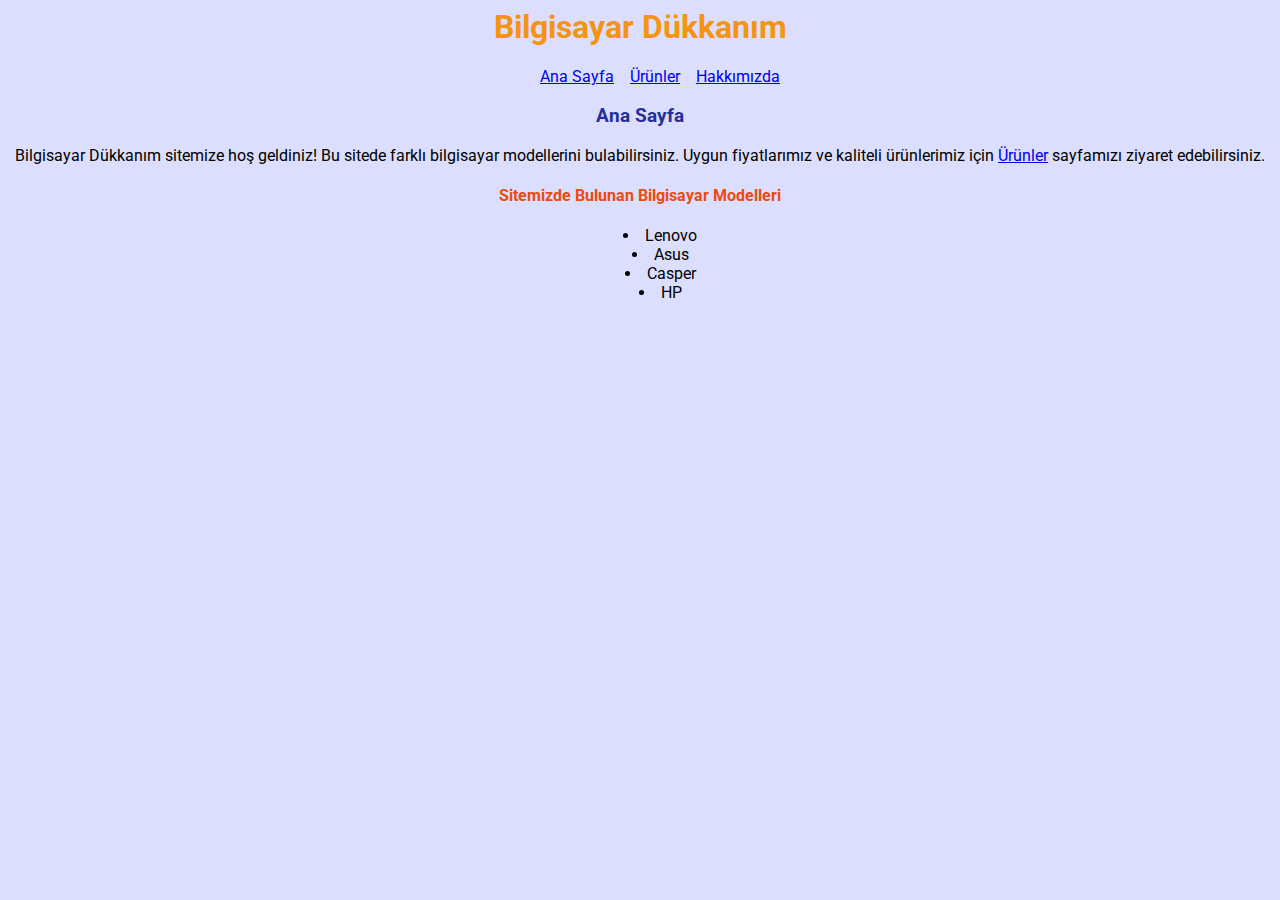
<file: odev1/index.html>
<html lang="tr">
<head>
    <meta charset="UTF-8">
    <meta http-equiv="X-UA-Compatible" content="IE=edge">
    <meta name="viewport" content="width=device-width, initial-scale=1.0">
    <title>Bilgisayar Dükkanım</title>
    <link rel="stylesheet" href="style.css">
    <link rel="preconnect" href="https://fonts.googleapis.com">
    <link rel="preconnect" href="https://fonts.googleapis.com">
    <link rel="preconnect" href="https://fonts.gstatic.com" crossorigin>
    <link href="https://fonts.googleapis.com/css2?family=Roboto:wght@300&display=swap" rel="stylesheet">

</head>
<body>
    <h1>Bilgisayar Dükkanım</h1>
    <!-- Header - Start -->
     <header>
        <nav>
            <ul class="sirala">
                
                <li><a href="index.html">Ana Sayfa</a>&ensp;</li>&ensp;
                <li><a href="urunler.html">Ürünler</a>&ensp;</li>&ensp;
                <li><a href="hakkimizda.html">Hakkımızda</a></li>
                
            </ul>
        </nav>
        <h3>Ana Sayfa</h3>
    </header>
    <!-- Header - End -->
    <!-- Content - Start -->
    <p>Bilgisayar Dükkanım sitemize hoş geldiniz! Bu sitede farklı bilgisayar modellerini bulabilirsiniz. Uygun fiyatlarımız ve kaliteli ürünlerimiz için <a href="urunler.html">Ürünler</a>  sayfamızı ziyaret edebilirsiniz.</p>
    <div>
        <h4>Sitemizde Bulunan Bilgisayar Modelleri</h4>
        <ul id="ul2">
            <li>Lenovo</li>
            <li>Asus</li>
            <li>Casper</li>
            <li>HP</li>
        </ul>
    </div>
    <!-- Content - End -->
</body>
</html>
</file>
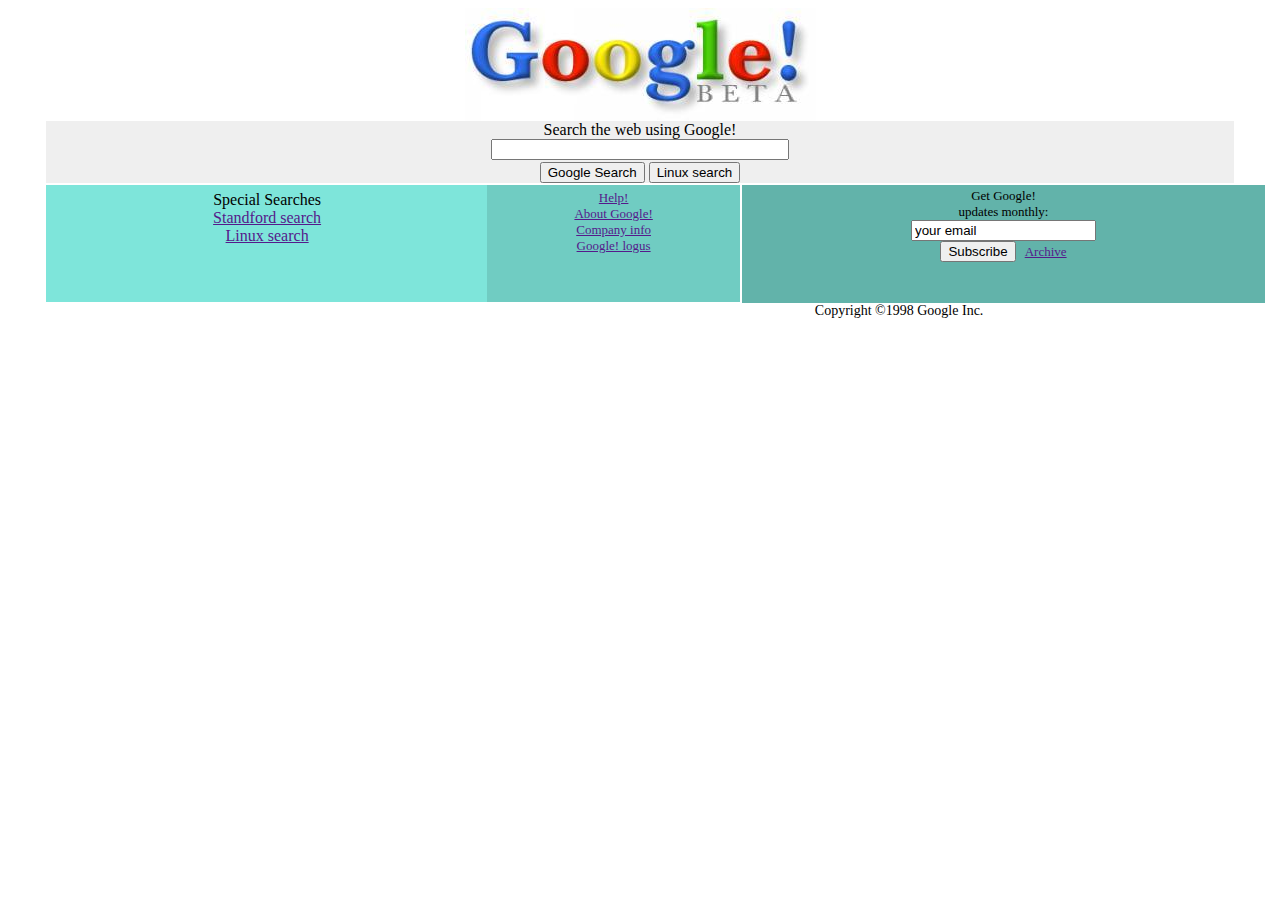
<file: odev2/index.html>
<html lang="tr">
<head>
    <meta charset="UTF-8">
    <meta http-equiv="X-UA-Compatible" content="IE=edge">
    <meta name="viewport" content="width=device-width, initial-scale=1.0">
    <title>Google!</title>
    <link rel="stylesheet" href="style.css">
</head>
<body>
    <img src="google.jpg" alt="google">
    
    <selector>
        <div class="bg-grey">
            <span>Search the web using Google!</span><br>
            <input type="text" name="google"> <br>
            <input type="submit" value="Google Search">
            <input type="submit" value="Linux search">
        </div>

        <div class="bg-lblue">
            <span>Special Searches</span><br>
            <a href="">Standford search</a> <br>
            <a href="">Linux search</a>
        </div>
        <div class="bg-l1">
            <a href="">Help!</a><br>
            <a href="">About Google!</a><br>
            <a href="">Company info</a><br>
            <a href="">Google! logus</a>
        </div>
        
        <div class="bg-l2">
            <span>Get Google!</span><br>
            <span>updates monthly:</span><br>
            <input type="email" name="" value="your email"> <br>
            <input type="submit" value="Subscribe">&nbsp;&nbsp;
            <span><a href="">Archive</a></span>
        </div>
 
    </selector>
    
    <p class="alt">
        Copyright ©1998 Google Inc.
    </p>
</body>
</html>
</file>
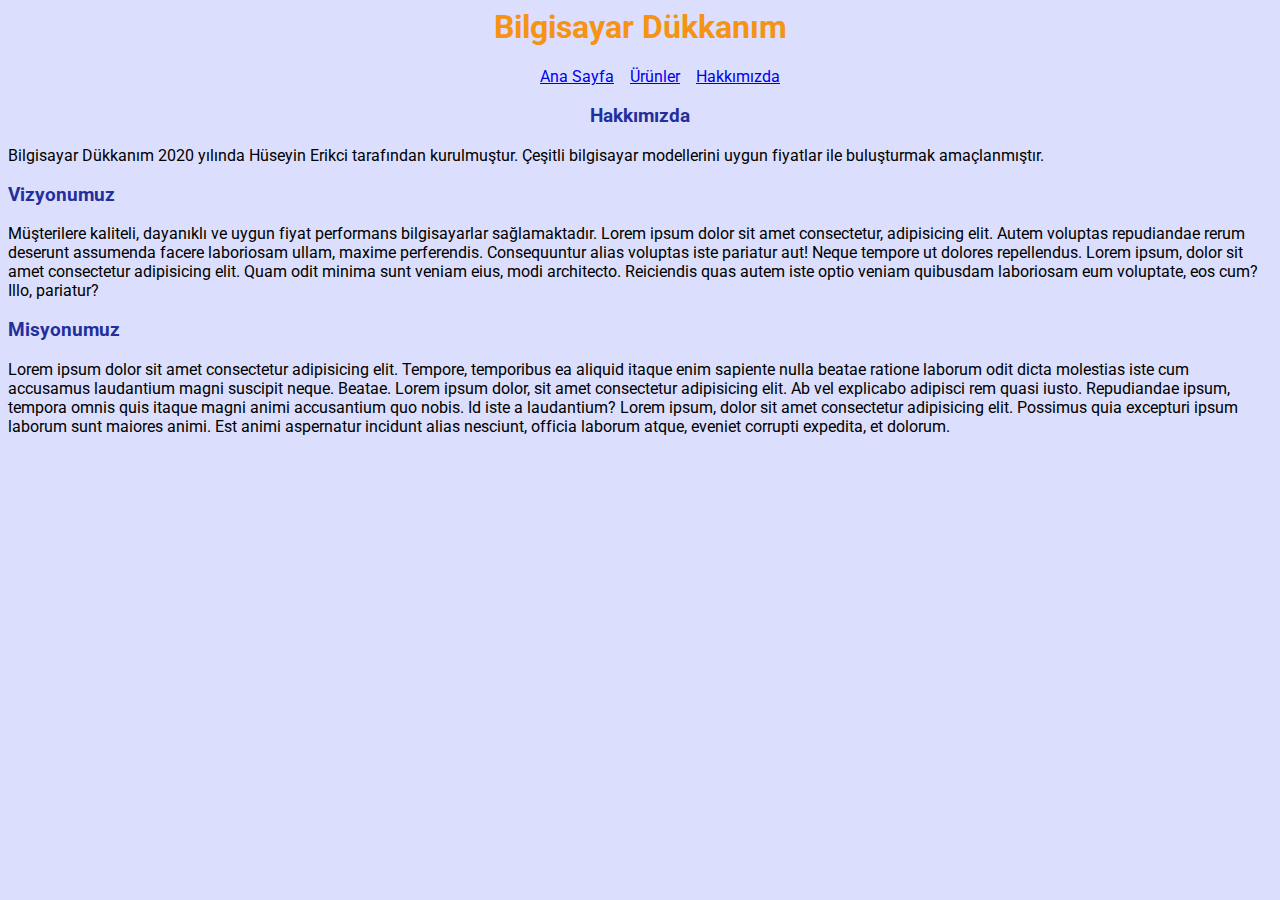
<file: odev1/hakkimizda.html>
<html lang="tr">
<head>
    <meta charset="UTF-8">
    <meta http-equiv="X-UA-Compatible" content="IE=edge">
    <meta name="viewport" content="width=device-width, initial-scale=1.0">
    <title>Bilgisayar Dükkanım</title>
    <link rel="stylesheet" href="style.css">
    <link rel="preconnect" href="https://fonts.googleapis.com">
    <link rel="preconnect" href="https://fonts.googleapis.com">
    <link rel="preconnect" href="https://fonts.gstatic.com" crossorigin>
    <link href="https://fonts.googleapis.com/css2?family=Roboto:wght@300&display=swap" rel="stylesheet">
</head>
<body>
    <h1>Bilgisayar Dükkanım</h1>
    <!-- Header - Start -->
     <header>
        <nav>
            <ul class="sirala">
                <li><a href="index.html">Ana Sayfa</a>&ensp;</li>&ensp;
                <li><a href="urunler.html">Ürünler</a>&ensp;</li>&ensp;
                <li><a href="hakkimizda.html">Hakkımızda</a></li>
            </ul>
        </nav>
        <h3>Hakkımızda</h3>
    </header>
    <!-- Header - End -->
    <!-- Content - Start -->
    <article class="p1">
    <p>Bilgisayar Dükkanım 2020 yılında Hüseyin Erikci tarafından kurulmuştur. Çeşitli bilgisayar modellerini uygun fiyatlar ile buluşturmak amaçlanmıştır.</p> 
    <h3>Vizyonumuz</h3>
    <p>
        Müşterilere kaliteli, dayanıklı ve uygun fiyat performans bilgisayarlar sağlamaktadır. Lorem ipsum dolor sit amet consectetur, adipisicing elit. Autem voluptas repudiandae rerum deserunt assumenda facere laboriosam ullam, maxime perferendis. Consequuntur alias voluptas iste pariatur aut! Neque tempore ut dolores repellendus. Lorem ipsum, dolor sit amet consectetur adipisicing elit. Quam odit minima sunt veniam eius, modi architecto. Reiciendis quas autem iste optio veniam quibusdam laboriosam eum voluptate, eos cum? Illo, pariatur?
    </p>
    <h3>Misyonumuz</h3>
    <p>
        Lorem ipsum dolor sit amet consectetur adipisicing elit. Tempore, temporibus ea aliquid itaque enim sapiente nulla beatae ratione laborum odit dicta molestias iste cum accusamus laudantium magni suscipit neque. Beatae. Lorem ipsum dolor, sit amet consectetur adipisicing elit. Ab vel explicabo adipisci rem quasi iusto. Repudiandae ipsum, tempora omnis quis itaque magni animi accusantium quo nobis. Id iste a laudantium? Lorem ipsum, dolor sit amet consectetur adipisicing elit. Possimus quia excepturi ipsum laborum sunt maiores animi. Est animi aspernatur incidunt alias nesciunt, officia laborum atque, eveniet corrupti expedita, et dolorum.
    </p>
</article>
    <!-- Content - End -->
</body>
</html>
</file>
<file: odev1/style.css>
body{
    text-align: center;
    background-color:#DBDFFD;
    font-family: 'Roboto', sans-serif;
}
h1{
    color: #f59314;
}
h3{
    color: #242F9B;
}
h4{
    color: #ec4b0c;
}
.sirala{
    display: flex;
    list-style: none;
    justify-content: center;
}
#ul2{
    
    list-style-position:inside;
    /*display: inline-table; -->noktalar daha düzenli*/
}
img{
    width: 250px;
    height: 250px;
}
#li1{
    list-style: none;
}
.p1{
    text-align: start;
}
</file>
<file: odev2/style.css>
body{
    text-align: center;
    
}
.bg-grey{
    background-color: rgb(239, 239, 239);
    margin: 0 3%;
}
input[type=text]{
    padding: 1px 2px;
    width: 25%;
    box-sizing: border-box;
    margin-bottom: 2px;
}
.bg-lblue{
    background-color: #7EE5DA;
    margin: 2 3%;
    float: left;
    width: 35%;
    height: 12.6%;
    padding-top: 6px;
    font-size: 16px;
}
.bg-l1{
    background-color: #70CCC2;
    margin-left: -39px;
    margin-top: 2px;
    float: left;
    width: 20%;
    height: 12.7%;
    padding-top: 5px;
    font-size: 13px;
}
.bg-l2{
    background-color: #62B3AA;
    margin-left: 2px;
    margin-top: 2px;
    float: left;
    width: 523px;
    height: 13%;
    padding-top: 3px;
    font-size: 13px;
}
.alt{
    padding-top: 7%;
    font-size: 14px;
}
</file>
